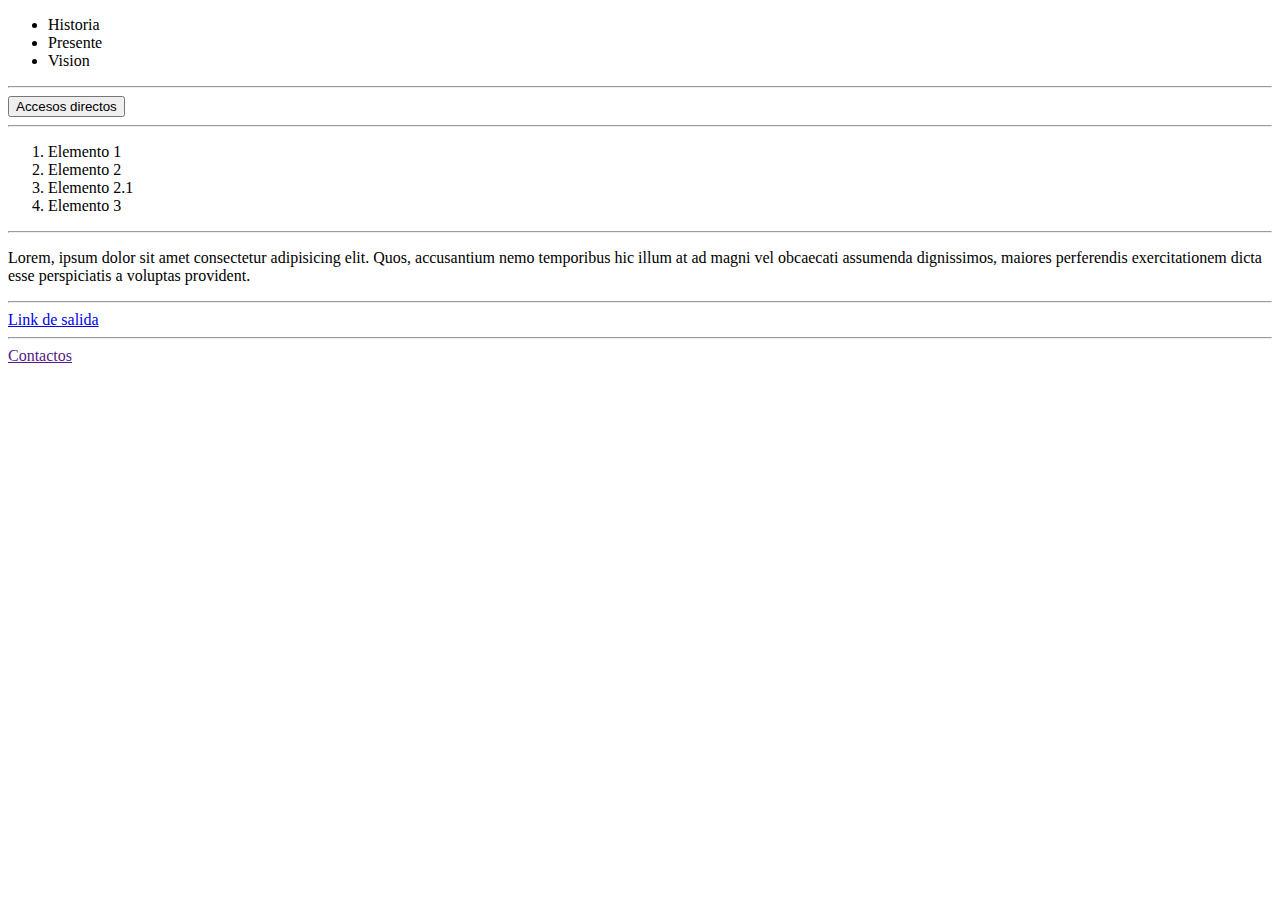
<file: Clase 2.html>
<!DOCTYPE html>
<html lang="es">

<head>
    <meta charset="UTF-8">
    <meta name="viewport" content="width=device-width, initial-scale=1.0">
    <title>Clase 2</title>
</head>

<body>
    <header>
        <ul>
            <li>Historia</li>
            <li>Presente</li>
            <li>Vision</li>
        </ul>
    </header>
    <hr>
    <nav>
        <button onclick="">Accesos directos</button>
    </nav>
    <hr>
    <article>
        <ol>
            <li>Elemento 1</li>
            <li>Elemento 2</li>
            <li>Elemento 2.1</li>
            <li>Elemento 3</li>
        </ol>
    </article>
    <hr>
    <section>
        <div>
            <p>Lorem, ipsum dolor sit amet consectetur adipisicing elit. Quos, accusantium nemo temporibus hic illum at
                ad magni vel obcaecati assumenda dignissimos, maiores perferendis exercitationem dicta esse perspiciatis
                a voluptas provident.
            </p>
        </div>
    </section>
    <hr>
    <aside>
        <a href="https://www.google.com/">Link de salida</a>
    </aside>
    <hr>
    <footer>
        <a href="">Contactos</a>
    </footer>
</body>

</html>
</file>
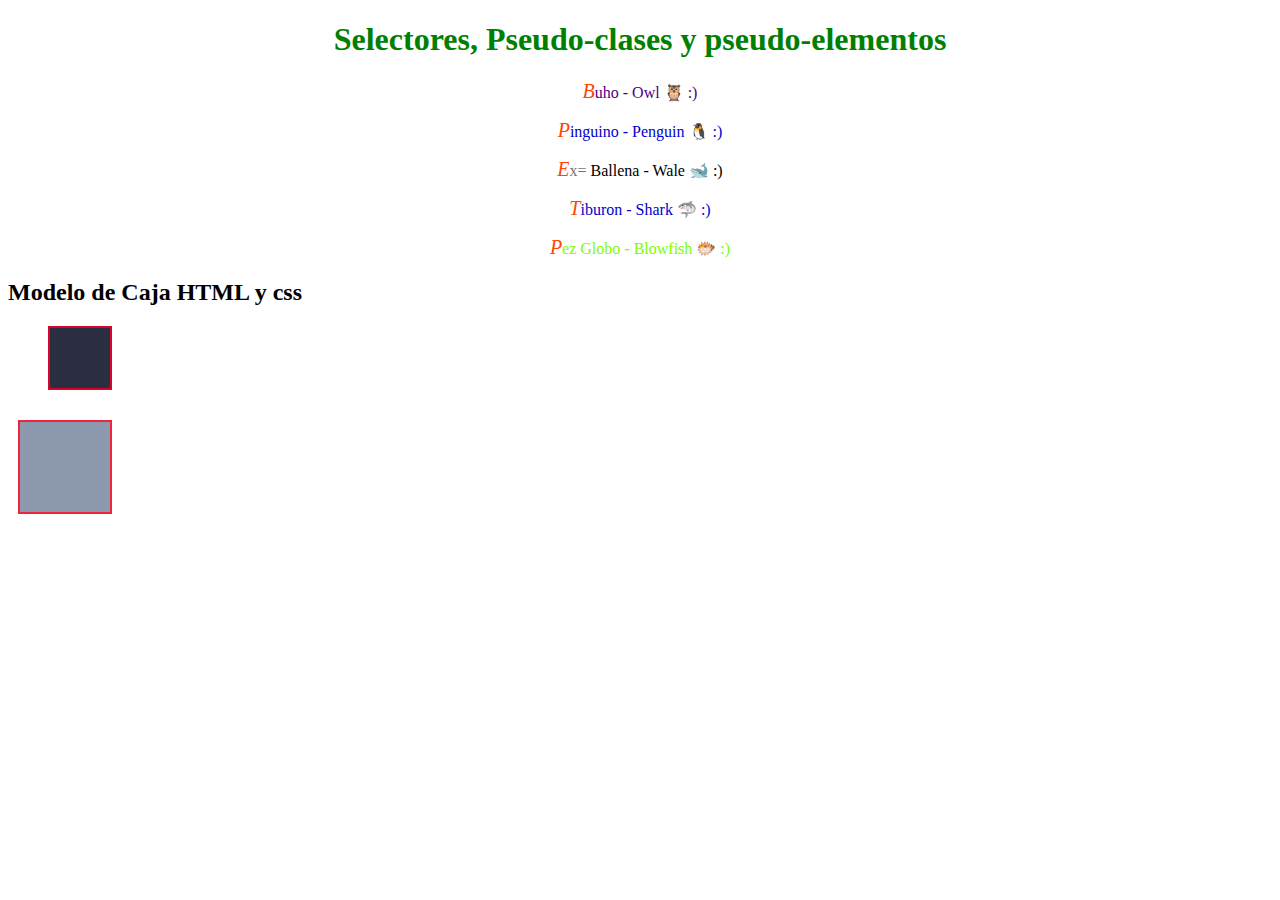
<file: clase 3.html>
<!DOCTYPE html>
<html lang="es">
<head>
    <meta charset="UTF-8">
    <meta name="viewport" content="width=device-width, initial-scale=1.0">
    <link rel="stylesheet" href="css/clase 3.css">
    <title>Document</title>
</head>
<body>
    <!--Pseudo-elementos y clases : https://developer.mozilla.org/en-US/docs/Web/CSS/Pseudo-elements-->
    <header class="header">
        <h1>Selectores, Pseudo-clases y pseudo-elementos</h1>
    </header>
    <section id="animals">
        <p>Buho - Owl 🦉</p>
        <p>Pinguino - Penguin 🐧</p>
        <p class="ballena">Ballena - Wale 🐋</p>
        <p>Tiburon - Shark 🦈</p>
        <p>Pez Globo - Blowfish 🐡</p>
    </section>
    <section>
        <H2>Modelo de Caja HTML y css</H2>
        <div class="caja1"></div>
        <div class="caja2"></div>
    </section>
</body>
</html>
</file>
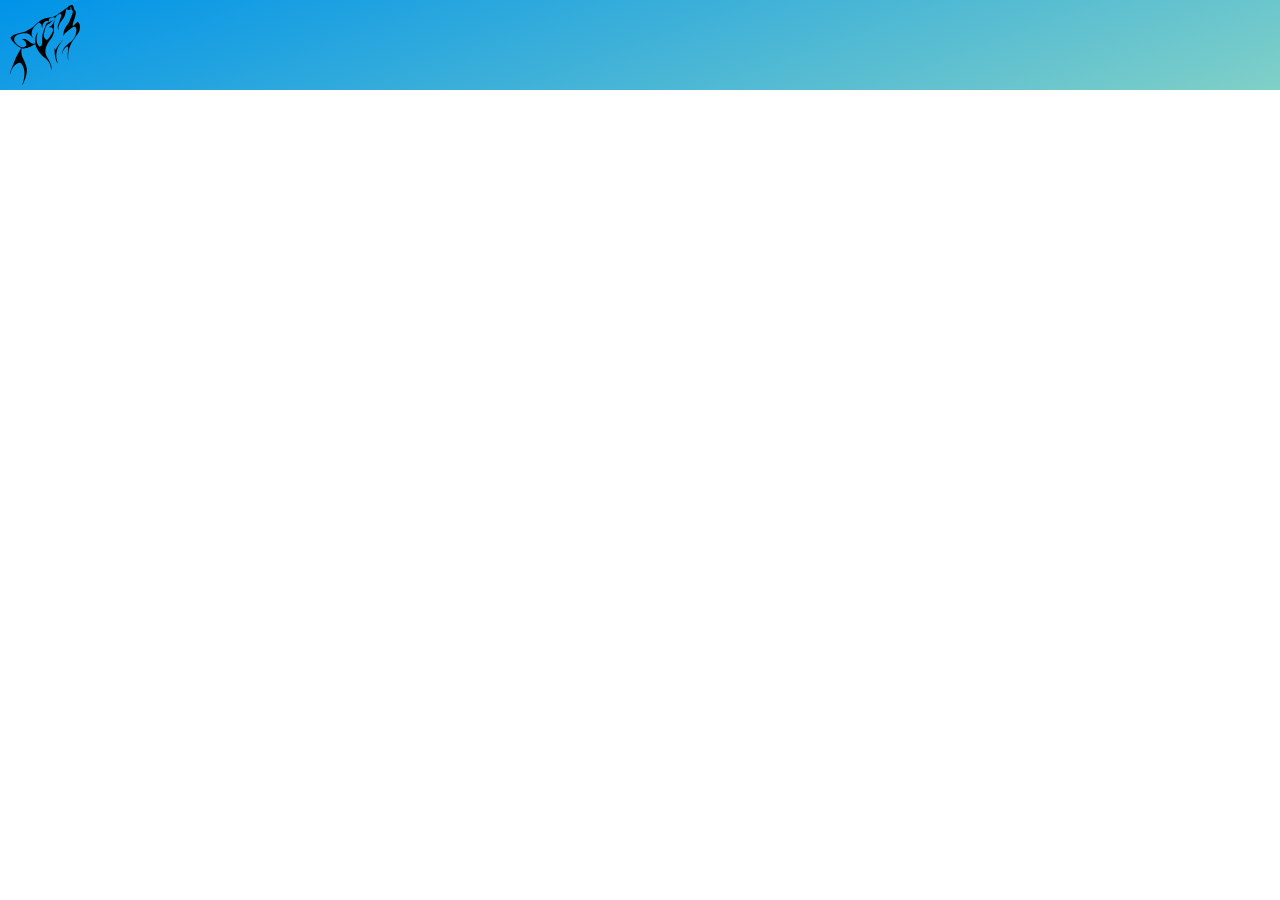
<file: clase 4.html>
<!DOCTYPE html>
<html lang="es">
<head>
    <meta charset="UTF-8">
    <meta name="viewport" content="width=device-width, initial-scale=1.0">
    <link rel="stylesheet" href="css/clase 4.css">
    <title>Clase 4</title>
</head>
<body>
    <header>
        <img src="img/lobo-logo.svg" alt="Logo Buho">
    </header>
</body>
</html>
</file>
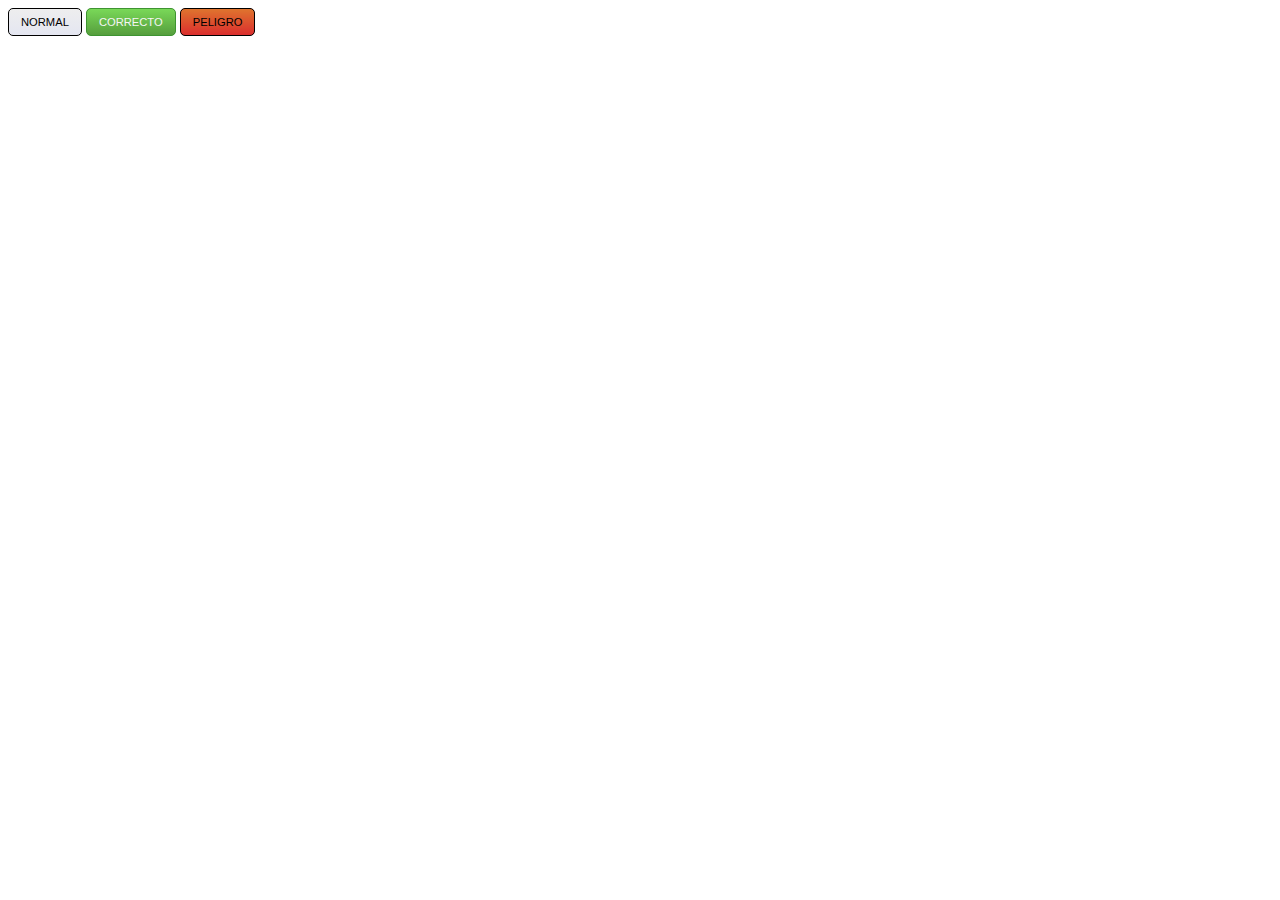
<file: clase 5.html>
<!DOCTYPE html>
<html lang="es">
<head>
    <meta charset="UTF-8">
    <link rel="stylesheet" href="css/clase 5.css">
    <title>Introduccion a BEM - CSS</title>
</head>
<body>
    <button class="boton">
        NORMAL
    </button>
    <button class="boton boton--succes">
        CORRECTO
    </button>
    <button class="boton boton--danger">
        PELIGRO
    </button>
</body>
</html>

<!-- http://getbem.com/introduction/ -->
</file>
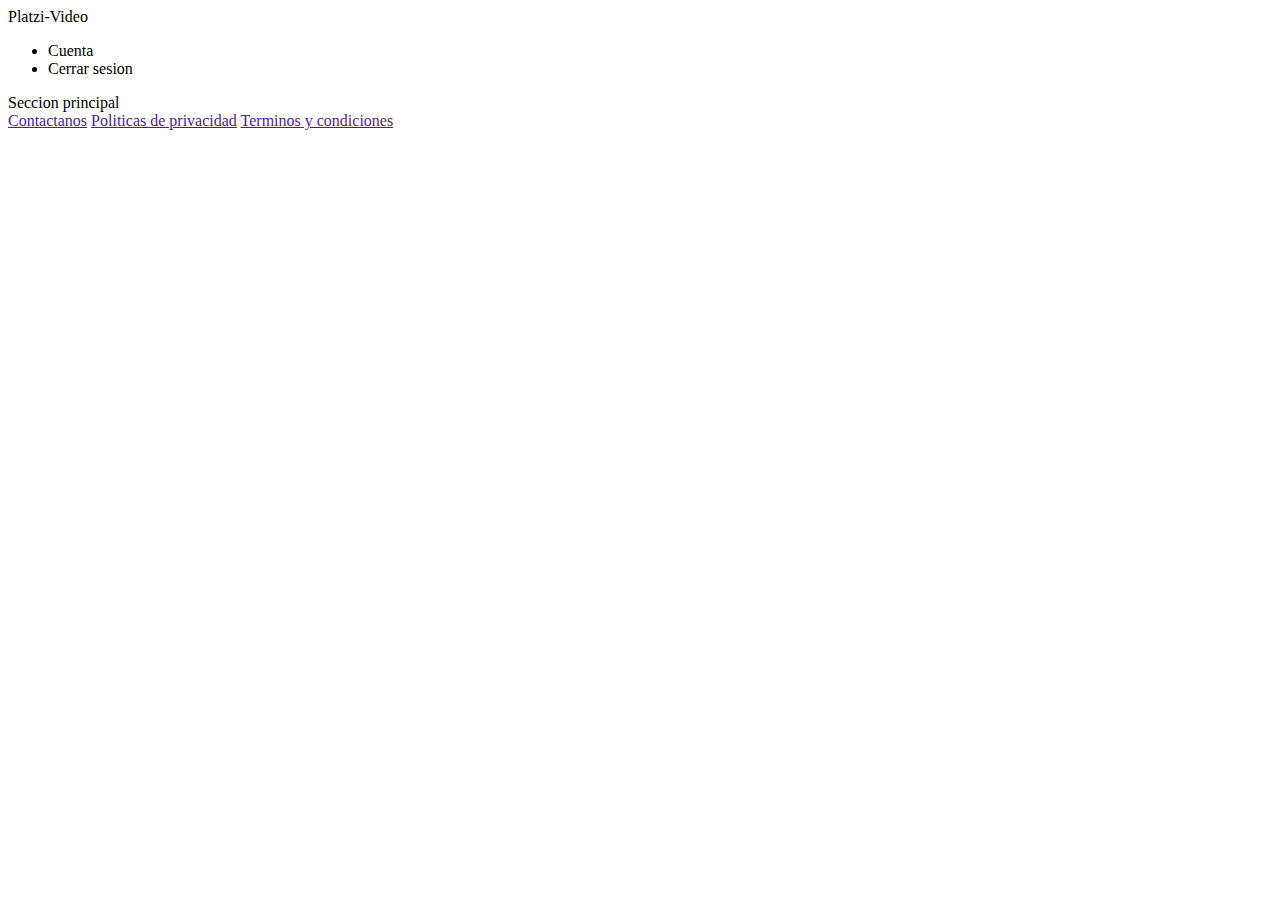
<file: Reto 1.html>
<!DOCTYPE html>
<html lang="en">
<head>
    <meta charset="UTF-8">
    <meta http-equiv="X-UA-Compatible" content="IE=edge">
    <meta name="viewport" content="width=device-width, initial-scale=1.0">
    <title>Document</title>
</head>
<body>
    <header>
        Platzi-Video
        <ul>
            <li>Cuenta</li>
            <li>Cerrar sesion</li>
        </ul>
    </header>
    <section>
        Seccion principal
    </section>
    <footer>
        <a href="">Contactanos</a>
        <a href="">Politicas de privacidad</a>
        <a href="">Terminos y condiciones</a>
    </footer>
</body>
</html>
</file>
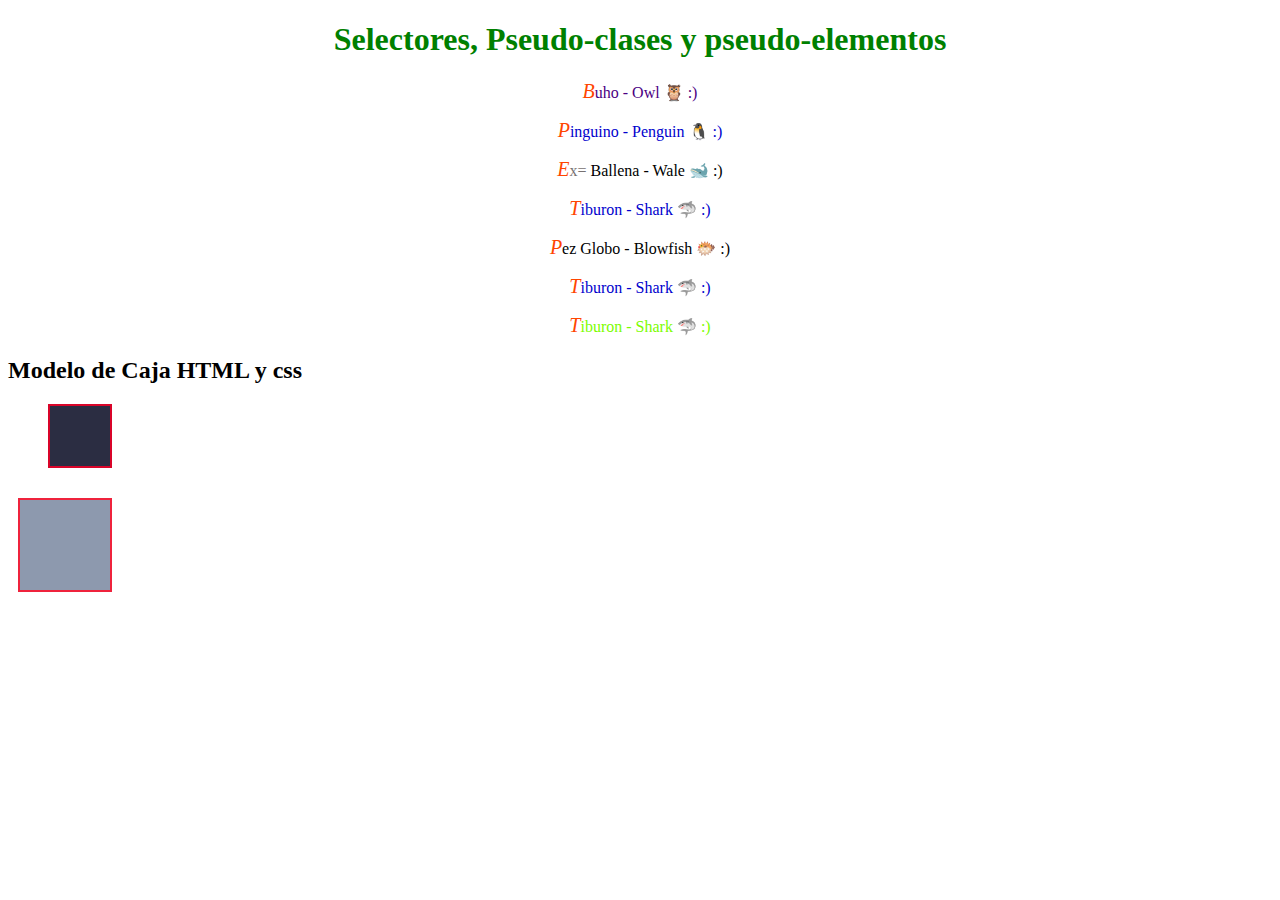
<file: html/clase 3.html>
<!DOCTYPE html>
<html lang="es">
<head>
    <meta charset="UTF-8">
    <meta name="viewport" content="width=device-width, initial-scale=1.0">
    <link rel="stylesheet" href="../css/clase 3.css">
    <title>Document</title>
</head>
<body>
    <!--Pseudo-elementos y clases : https://developer.mozilla.org/en-US/docs/Web/CSS/Pseudo-elements-->
    <header class="header">
        <h1>Selectores, Pseudo-clases y pseudo-elementos</h1>
    </header>
    <section id="animals">
        <p>Buho - Owl 🦉</p>
        <p>Pinguino - Penguin 🐧</p>
        <p class="ballena">Ballena - Wale 🐋</p>
        <p>Tiburon - Shark 🦈</p>
        <p>Pez Globo - Blowfish 🐡</p>
        <p>Tiburon - Shark 🦈</p>
        <p>Tiburon - Shark 🦈</p>
    </section>
    <section>
        <H2>Modelo de Caja HTML y css</H2>
        <div class="caja1"></div>
        <div class="caja2"></div>
    </section>
</body>
</html>
</file>
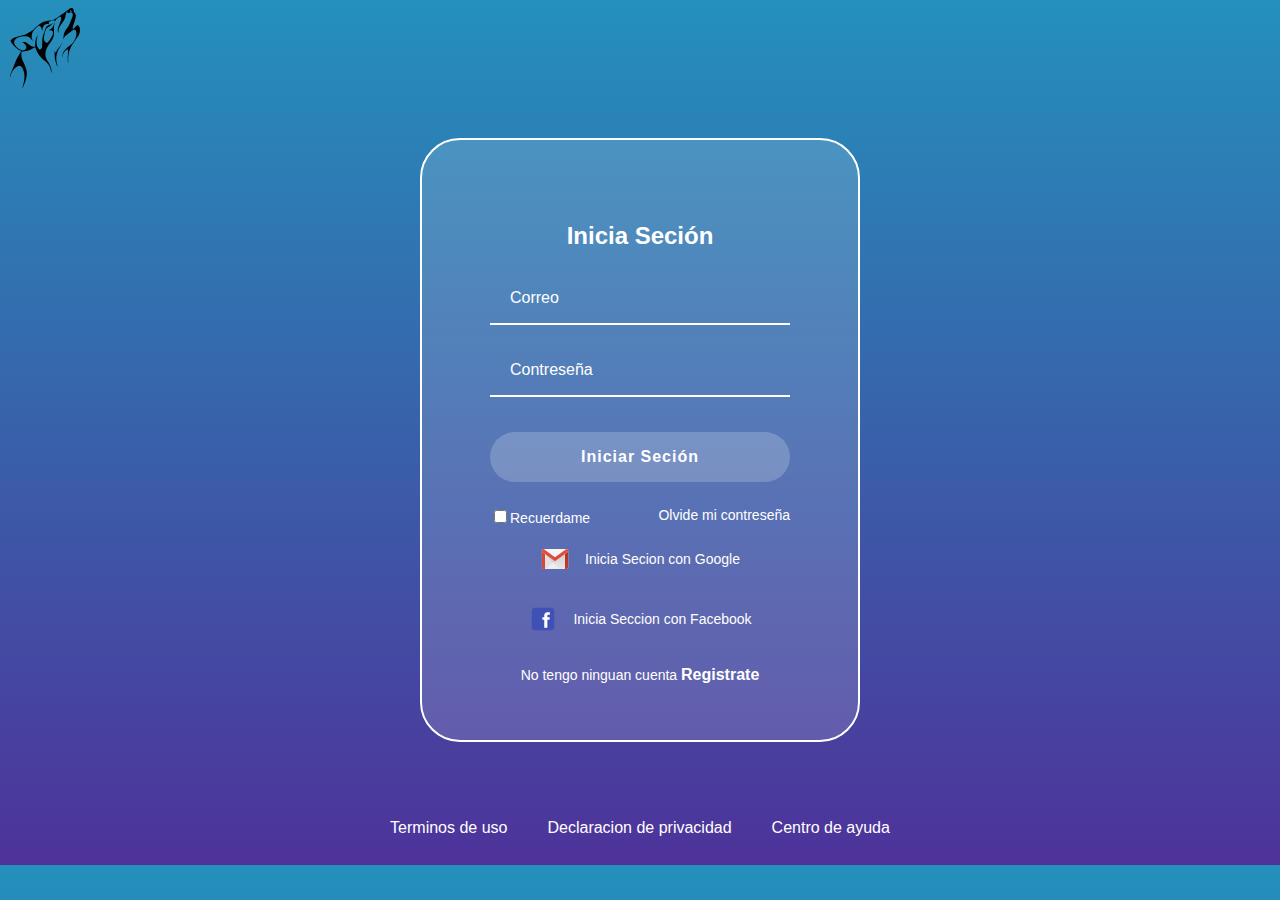
<file: html/login.html>
<!DOCTYPE html>
<html lang="en">

<head>
    <meta charset="UTF-8">
    <title>Login</title>
    <link rel="stylesheet" href="../css/login.css">
</head>

<body>
    <header class="header">
        <img class="header__img" src="../img/lobo-logo.svg" alt="Logo Buho">
    </header>

    <section class="login">
        <section class="login__container">
            <h2>Inicia Seción</h2>
            <form class="login__container--form">
                <input class="input" type="text" placeholder="Correo">
                <input class="input" type="password" placeholder="Contreseña">
                <button class="button">Iniciar Seción</button>
                <div class="login_container--rememberme">
                    <label>
                        <input type="checkbox" id="cbox1" value="">Recuerdame
                    </label>
                    <a href="/">Olvide mi contreseña</a>
                </div>
            </form>
            <section class="login__container--social-media">
                <div>
                    <img class="login__container--img" src="../img/gmail.svg" alt="Icono-Gmail">Inicia Secion con Google
                </div>
                <div>
                    <img class="login__container--img" src="../img/facebook.svg" alt="Icono-Facebook"> Inicia Seccion
                    con Facebook
                </div>
            </section>
            <p class="login__container--register">No tengo ninguan cuenta <a href="/">Registrate</a></p>
        </section>
    </section>
    
    <footer class="footer">
        <a href="/">Terminos de uso</a>
        <a href="/">Declaracion de privacidad</a>
        <a href="">Centro de ayuda</a>
    </footer>
</body>

</html>
</file>
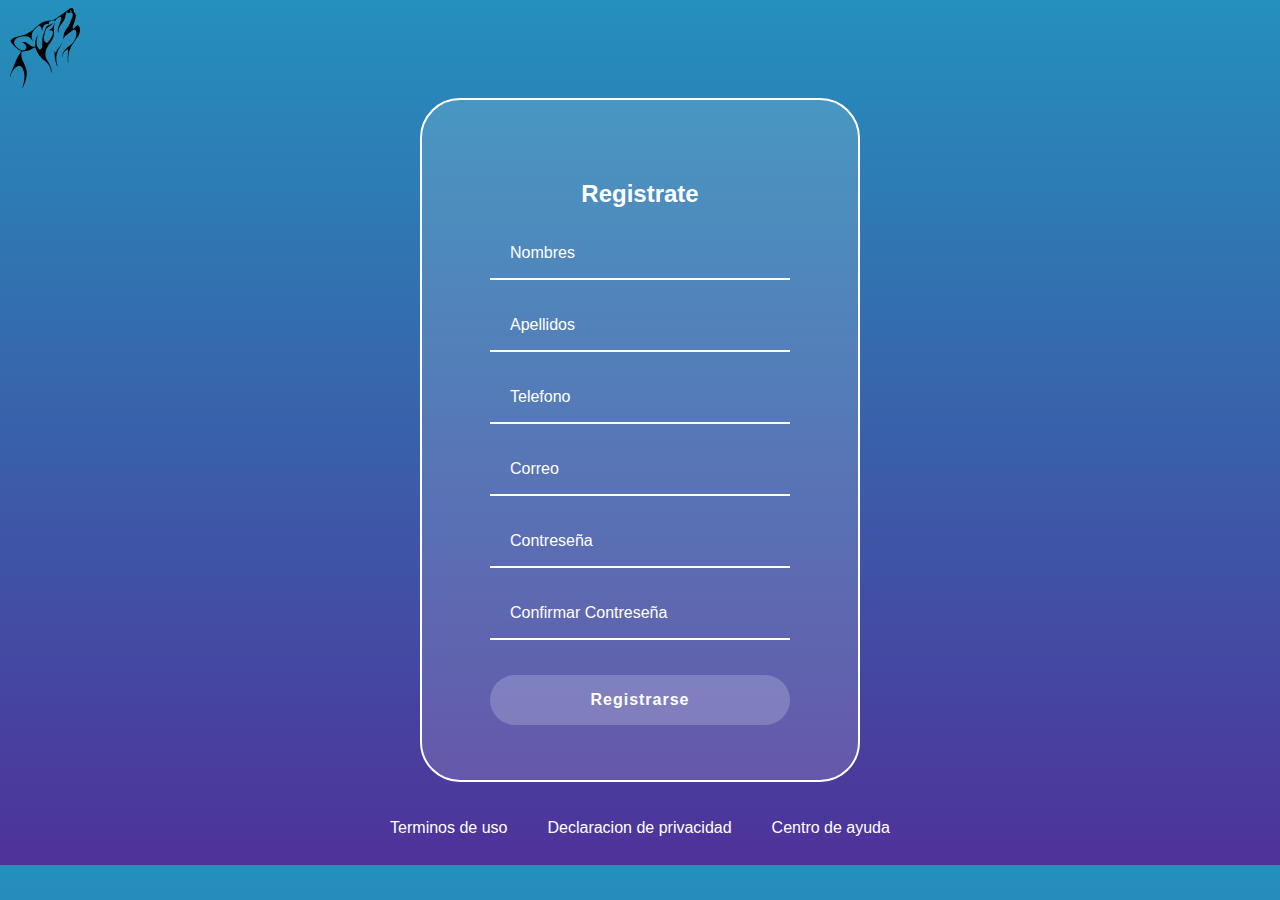
<file: html/register.html>
<!DOCTYPE html>
<html lang="en">

<head>
    <meta charset="UTF-8">
    <title>Registro</title>
    <link rel="stylesheet" href="../css/register.css">
</head>

<body>
    <header class="header">
        <img class="header__img" src="../img/lobo-logo.svg" alt="Logo Buho">
    </header>

    <section class="login">
        <section class="login__container">
            <h2>Registrate</h2>
            <form class="login__container--form">
                <input class="input" type="text" placeholder="Nombres">
                <input class="input" type="text" placeholder="Apellidos">
                <input class="input" type="tel" placeholder="Telefono">
                <input class="input" type="email" placeholder="Correo">
                <input class="input" type="password" placeholder="Contreseña">
                <input class="input" type="password" placeholder="Confirmar Contreseña">
                <button onclick="index.html" class="button">Registrarse</button>
            </form>
        </section>
    </section>

    <footer class="footer">
        <a href="/">Terminos de uso</a>
        <a href="/">Declaracion de privacidad</a>
        <a href="">Centro de ayuda</a>
    </footer>
</body>

</html>
</file>
<file: css/clase 3.css>
/* Selector universal*/
*{
    margin: 10;
}

/*Selector de tipo*/
h1{
    color: green;
}

/*Selector de clase*/
.header{
    text-align: center;
}

/*Selector de ID*/
#animals{
    text-align: center;
}

/*Pesudo-Clases*/
p:first-child{
    color: indigo;
}

p:last-child{
    color: lawngreen;
}

p:nth-child(2n){
    color: mediumblue;
}

/*Pseudo-elementos*/
p::after {
    content: "  :)";
}

.ballena::before{
    content: "Ex= ";
    color: rgb(119, 113, 113);
}

p::first-letter{
    color: orangered;
    font-size: 20px;
    font-style: italic;

}

.caja1{
    width: 20px;
    height: 20px;
    background-color: #2b2d42;
    padding: 20px;
    border: 2px solid #d90429;
    margin: 10px 20px 30px 40px;
}

.caja2{
    width: 30px;
    height: 30px;
    background-color: #8d99ae;
    padding: 30px;
    border: 2px solid #ef233c;
    margin: 10px;
}
</file>
<file: css/clase 4.css>
body{
    margin: 0;
}

header{
    width: 100%;
    height: 90px;
    background-color: #0093E9;
    background-image: linear-gradient(160deg, #0093E9 0%, #80D0C7 100%);

}

header img{
    height: 80px;
    margin-left: 10px;
    margin-top: 5px;
}
</file>
<file: css/clase 5.css>
.boton{
    font-size: 70%;
    font-family: Helvetica;
    background-image: linear-gradient(#EEE, rgb(228, 230, 241));
    border-radius: 5px;
    padding: 7px 12px;
    border: 1px solid black;
}

.boton--succes{
    background:  #569E3D linear-gradient(#79D858, #569E3D);
    color: whitesmoke;
    border-color: #3e9431;
}

.boton--danger{
    background: rgb(219, 44, 13) linear-gradient(rgb(223, 116, 46), rgb(219, 46, 46));
}
</file>
<file: css/login.css>
body{
    margin: 0;
    background: linear-gradient( #2490bb, #4e329a);
    font-family: 'Urbanist', sans-serif;
}

.header{
    width: 100%;
    height: 90px;
    display: flex;
    justify-content: space-between;
    align-items: center;
}

.header__img{
    height: 80px;
    margin-left: 10px;
    margin-top: 5px;
}

.login{
    /*Alinear contenido en columnas y centrados*/
    display: flex;
    align-items: center;
    justify-content: center;
    flex-direction: column;
    padding: 0px 30px;
    /*min-height: calc() => Por mas alto que sea la pantalla este va a ser nuestro valor minimo
    , se vasta en el % de vista del usuario. Es una operacion matematica donde del 100% de la vista de
    altura (ViewHeigh), se le da un valor de 200px independientemente del resto*/
    min-height: calc(100vh - 200px);
}

.login__container{
    background-color: rgba(255, 255, 255, 0.15);
    border: rgba(255, 255, 255) solid 2px;
    border-radius: 40px;
    color: white;
    padding: 60px 68px 40px;
    min-height: 500px;
    width: 300px;
    text-align: center;
    display: flex;
    justify-content: space-around;
    flex-direction: column;
}

.login__container--form{
    display: flex;
    flex-direction: column;
}

.login__container--form label{
    font-size: 14px;
}

.login_container--rememberme{
    display: flex;
    justify-content: space-between;
    margin-top: 10px;
}

.login_container--rememberme a{
    font-size: 14px;
    color: white;
    text-decoration: none;
}

.login_container--rememberme a:hover{
    color:#4e329a;
    text-decoration: underline;
}

.login__container--social-media{
    display: flex;
    align-items: center;
    justify-content: center;
    flex-direction: column;
}
/*De esta manera hacemos que aplique a todos los divs de manera imperativa*/
.login__container--social-media > div{
    display: flex;
    align-items: center;
    font-size: 14px;
    margin: 15px 0px;
}

.login__container--social-media > div > img{
    width: 30px;
    margin-right: 15px;
}

.login__container--register{
    font-size: 14px;
}

.login__container--register a{
    color: white;
    text-decoration: none;
    font-size: 16px;
    font-weight: bold;
}

.login__container--register a:hover{
    color: #4e329a;
    text-decoration: underline;
}

.input{
    background-color: transparent;
    border-top: 0px;
    border-left: 0px;
    border-right: 0px;
    border-bottom: 2px solid white;
    font-family: 'Urbanist', sans-serif;
    font-size: 16px;
    /*Evita que se marque cuando se usa el input*/
    outline: none;
    margin-bottom: 20px;
    padding: 0px 20px;
    height: 50px;
}
 /*El seudo-elemento placehorlder cambia el interior de los inputs en el texto*/
::placeholder{
    color: white;
}

.button{
    background: rgba(255, 255, 255, 0.2);
    border: none;
    border-radius: 25px;
    font-family: 'Urbanist', sans-serif;
    font-size: 16px;
    color: white;
    font-weight: bold;
    cursor: pointer;
    height: 50px;
    margin: 15px 0px;
    letter-spacing: 1px;
}

.footer{
    display: flex;
    justify-content: center;
    align-items: center;
    height: 75px;
    width: 100%;
}

.footer > a {
    color: white;
    text-decoration: none;
    margin: 10px;
    padding: 10px;
    cursor: pointer;
    font-size: 16px;
}

.footer > a:hover{
    color: rgb(245, 168, 219);
    text-decoration: underline;
}
</file>
<file: css/register.css>
body{
    margin: 0;
    background: linear-gradient( #2490bb, #4e329a);
    font-family: 'Urbanist', sans-serif;
}

.header{
    width: 100%;
    height: 90px;
    display: flex;
    justify-content: space-between;
    align-items: center;
}

.header__img{
    height: 80px;
    margin-left: 10px;
    margin-top: 5px;
}

.login{
    /*Alinear contenido en columnas y centrados*/
    display: flex;
    align-items: center;
    justify-content: center;
    flex-direction: column;
    padding: 0px 30px;
    /*min-height: calc() => Por mas alto que sea la pantalla este va a ser nuestro valor minimo
    , se vasta en el % de vista del usuario. Es una operacion matematica donde del 100% de la vista de
    altura (ViewHeigh), se le da un valor de 200px independientemente del resto*/
    min-height: calc(100vh - 200px);
}

.login__container{
    background-color: rgba(255, 255, 255, 0.15);
    border: rgba(255, 255, 255) solid 2px;
    border-radius: 40px;
    color: white;
    padding: 60px 68px 40px;
    min-height: 500px;
    width: 300px;
    text-align: center;
    display: flex;
    justify-content: space-around;
    flex-direction: column;
}

.login__container--form{
    display: flex;
    flex-direction: column;
}

.login__container--form label{
    font-size: 14px;
}

.login_container--rememberme{
    display: flex;
    justify-content: space-between;
    margin-top: 10px;
}

.login_container--rememberme a{
    font-size: 14px;
    color: white;
    text-decoration: none;
}

.login_container--rememberme a:hover{
    color:#4e329a;
    text-decoration: underline;
}

.login__container--social-media{
    display: flex;
    align-items: center;
    justify-content: center;
    flex-direction: column;
}
/*De esta manera hacemos que aplique a todos los divs de manera imperativa*/
.login__container--social-media > div{
    display: flex;
    align-items: center;
    font-size: 14px;
    margin: 15px 0px;
}

.login__container--social-media > div > img{
    width: 30px;
    margin-right: 15px;
}

.login__container--register{
    font-size: 14px;
}

.login__container--register a{
    color: white;
    text-decoration: none;
    font-size: 16px;
    font-weight: bold;
}

.login__container--register a:hover{
    color: #4e329a;
    text-decoration: underline;
}

.input{
    background-color: transparent;
    border-top: 0px;
    border-left: 0px;
    border-right: 0px;
    border-bottom: 2px solid white;
    font-family: 'Urbanist', sans-serif;
    font-size: 16px;
    /*Evita que se marque cuando se usa el input*/
    outline: none;
    margin-bottom: 20px;
    padding: 0px 20px;
    height: 50px;
}
 /*El seudo-elemento placehorlder cambia el interior de los inputs en el texto*/
::placeholder{
    color: white;
}

.button{
    background: rgba(255, 255, 255, 0.2);
    border: none;
    border-radius: 25px;
    font-family: 'Urbanist', sans-serif;
    font-size: 16px;
    color: white;
    font-weight: bold;
    cursor: pointer;
    height: 50px;
    margin: 15px 0px;
    letter-spacing: 1px;
}

.footer{
    display: flex;
    justify-content: center;
    align-items: center;
    height: 75px;
    width: 100%;
}

.footer > a {
    color: white;
    text-decoration: none;
    margin: 10px;
    padding: 10px;
    cursor: pointer;
    font-size: 16px;
}

.footer > a:hover{
    color: rgb(245, 168, 219);
    text-decoration: underline;
}
</file>
